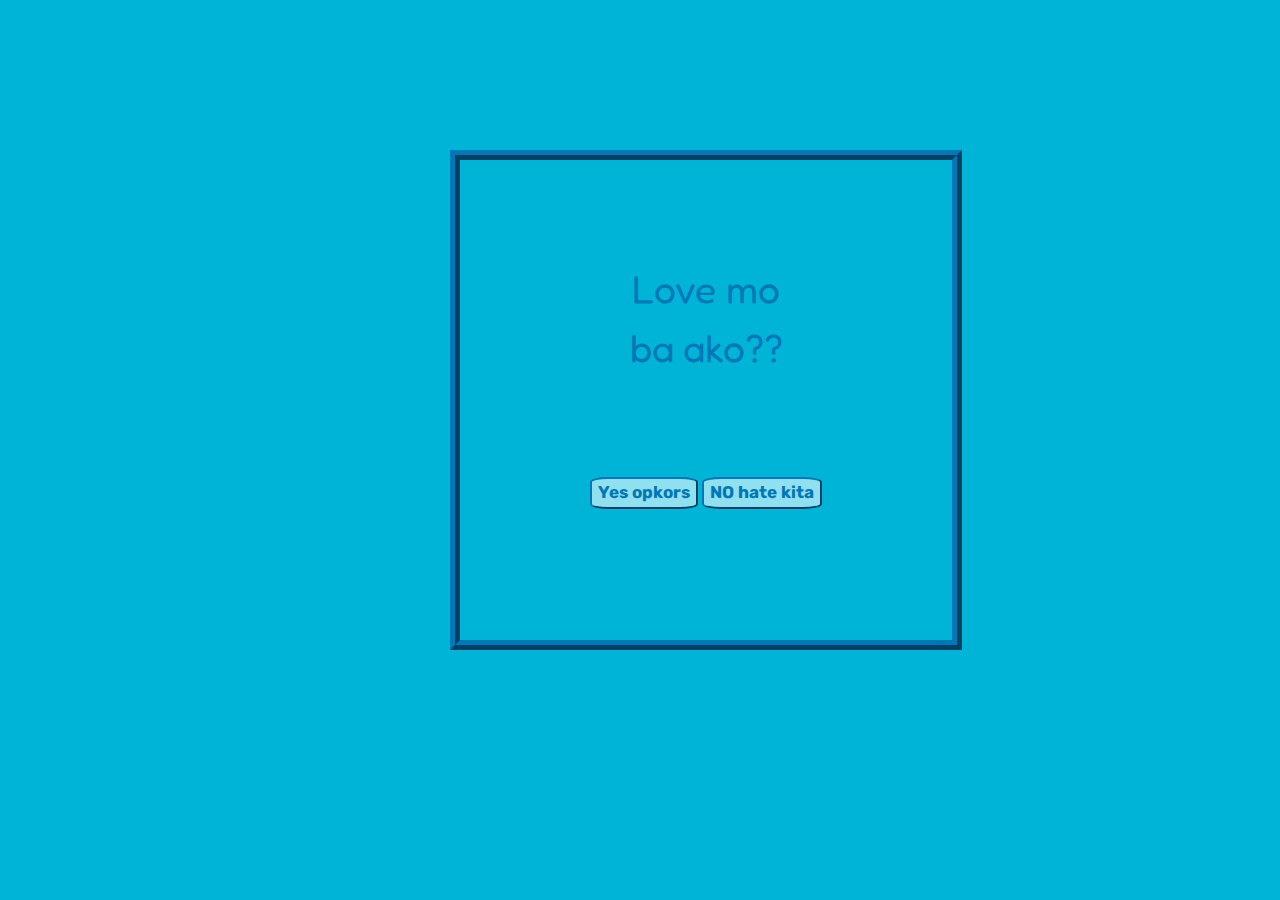
<file: Survey lang.html>
<!DOCTYPE html>
<!-- saved from url=(0038)https://l1nux29.github.io/JHidalgo_29/ -->
<html lang="en"><head><meta http-equiv="Content-Type" content="text/html; charset=UTF-8">
    
    <meta http-equiv="X-UA-Compatible" content="IE=edge">
    <meta name="viewport" content="width=320">
    <link rel="stylesheet" href="./Pindutin mo nalang yun Oo_3_files/w3.css">
    <link rel="stylesheet" href="./Pindutin mo nalang yun Oo_3_files/style.css">
    <link rel="preconnect" href="https://fonts.googleapis.com">
    <link rel="preconnect" href="https://fonts.gstatic.com" crossorigin>
    <link href="https://fonts.googleapis.com/css2?family=Fredoka+One&family=Rubik&display=swap" rel="stylesheet">
    <title>Survey lang pue&lt;3</title>
<style>undefined</style><link rel="preconnect" href="https://fonts.googleapis.com/" crossorigin="true"><link rel="preconnect" href="https://fonts.gstatic.com/"><link rel="stylesheet" href="./Pindutin mo nalang yun Oo_3_files/css2"></head><body data-new-gr-c-s-check-loaded="14.1110.0" data-gr-ext-installed="">
    <div class="ost-multi-header">
    <div class="w3-container w3-center w3-animate-zoom">
    <div class="wrapper">
        <div class="container">
            <p id="question"><span>Love mo ba ako??</span></p>
            <button class="btn" id="Oo"><b>Yes opkors</b></button>
            <button class="btn" id="Hinde"><b>NO hate kita</b></button>
        </div>
    </div> 

<script>
    const noBtn = document.getElementById('Hinde');
    const yesBtn = document.getElementById('Oo');
    const ques = document.getElementById('question');
    let btn = document.getElementById('btn');
        let position;
        noBtn.addEventListener('mouseover',() =>{
        let rand = Math.floor(Math.random() * (500 - 100) + 1);
        let rand2 = Math.floor(Math.random() * (-300 - 100) + 1);
        noBtn.style.transform = "translate("+rand+"px,"+rand2+"px)";
        });
    yesBtn.addEventListener("click",()=>{
        ques.innerHTML = "I love you tooo hehehe <33"
    })
</script>
</div></div></body><grammarly-desktop-integration data-grammarly-shadow-root="true"><template shadowrootmode="open"><style>
  div.grammarly-desktop-integration {
    position: absolute;
    width: 1px;
    height: 1px;
    padding: 0;
    margin: -1px;
    overflow: hidden;
    clip: rect(0, 0, 0, 0);
    white-space: nowrap;
    border: 0;
    -moz-user-select: none;
    -webkit-user-select: none;
    -ms-user-select:none;
    user-select:none;
  }

  div.grammarly-desktop-integration:before {
    content: attr(data-content);
  }
</style><div aria-label="grammarly-integration" role="group" tabindex="-1" class="grammarly-desktop-integration" data-content="{&quot;mode&quot;:&quot;full&quot;,&quot;isActive&quot;:true,&quot;isUserDisabled&quot;:false}"></div></template></grammarly-desktop-integration></html>
</file>
<file: Pindutin mo nalang yun Oo_3_files/style.css>
body{
    background-color: #00b4d8;
    border:15px ridge #0077b6;
    border-width: 10px;
    height: 500px;
    width: 40%;
    margin-left: 450px;
    margin-top: 150px;
    text-align: center;
}
div.container {
    width:100%;
    height:100%;
}

div{
    text-align: center;
}
p {
    color:#0077b6;
    padding: 25px 50px 25px 50px;
    font-family: 'Fredoka One', cursive;
    font-size: 39px;
    margin-top: 75px;
    margin-bottom: 75px;
    margin-left: 100px;
    margin-right: 100px;
}
button{
    color: #0077b6;
    background-color: #90e0ef;
    border-color: #0077b6;
    border-radius: 16%;
    font-size: 17px;
    font-family: 'Rubik', sans-serif;
    padding: 15px 30x;
}
p1{
    font-size: 12px;
    color: green;
    background-color: black;
    margin-top: 1500px;
    text-align: center;
}
</file>
